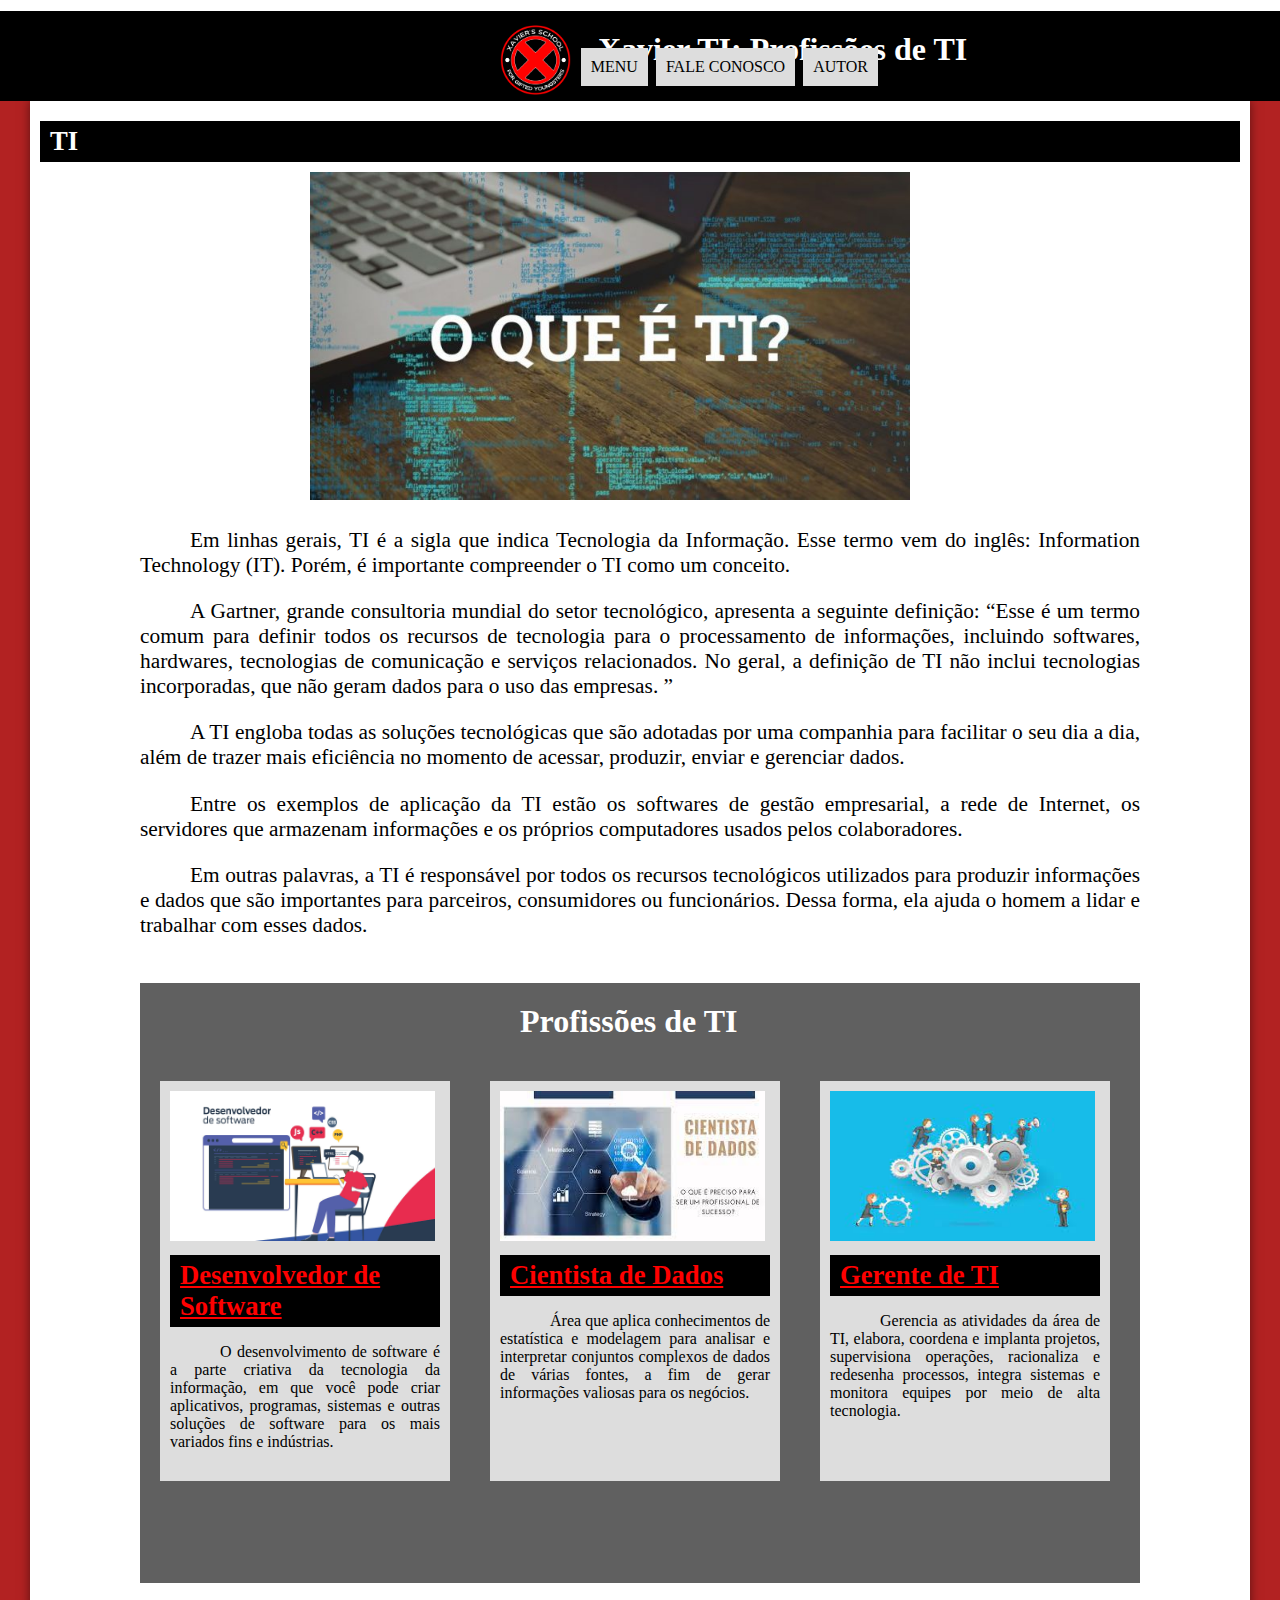
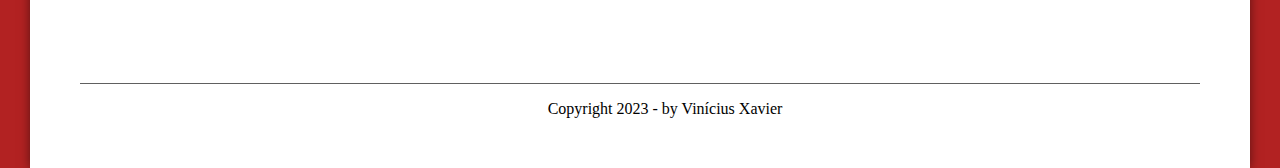
<file: index.html>
<!DOCTYPE html>

<html lang="pt-br">

<head>
    <meta charset="UTF-8">
    <title>Xavier TI</title>
    <link rel="stylesheet" type="text/css" href="inicio.css">
</head>

<body>
    <header id="cabecalho">
        <h1 id="cabeca">Xavier TI: Profissões de TI</h1>
        <img id="icone"  src="xavier.png">
        <nav id="menu">
            <ul>
                <li><a href="index.html">Menu</a></li>
                <li><a href="faleconosco.html">Fale Conosco</a></li>
                <li><a href="autor.html">Autor</a></li>
            </ul>
        </nav>
    </header>

    <section id="background">
        <div id="modelo">
                <h2>TI</h2>
                <img id="oqe" src="oqe.ti.jpg">
            <section id="oqeu">
                <p>Em linhas gerais, TI é a sigla que indica Tecnologia da Informação. Esse termo vem do inglês: Information Technology (IT). Porém, é importante compreender o TI como um conceito.</p>
                <p>A Gartner, grande consultoria mundial do setor tecnológico, apresenta a seguinte definição: “Esse é um termo comum para definir todos os recursos de tecnologia para o processamento de informações, incluindo softwares, hardwares, tecnologias de comunicação e serviços relacionados. No geral, a definição de TI não inclui tecnologias incorporadas, que não geram dados para o uso das empresas. ”</p>
                <p>A TI engloba todas as soluções tecnológicas que são adotadas por uma companhia para facilitar o seu dia a dia, além de trazer mais eficiência no momento de acessar, produzir, enviar e gerenciar dados.</p>
                <p>Entre os exemplos de aplicação da TI estão os softwares de gestão empresarial, a rede de Internet, os servidores que armazenam informações e os próprios computadores usados pelos colaboradores.</p>
                <p>Em outras palavras, a TI é responsável por todos os recursos tecnológicos utilizados para produzir informações e dados que são importantes para parceiros, consumidores ou funcionários. Dessa forma, ela ajuda o homem a lidar e trabalhar com esses dados.</p>
            </section>

            <section id="box">
                <h1 id="prof">Profissões de TI</h1>
                <section id="esquerda">
                    <img src="ds.jpg">
                    <h2><a href="dsoftware.html">Desenvolvedor de Software</a></h2>
                    <p>O desenvolvimento de software é a parte criativa da tecnologia da informação, em que você pode criar aplicativos, programas, sistemas e outras soluções de software para os mais variados fins e indústrias.</p>
                </section>

                <section id="centro">
                    <img src="cd.jpg">
                    <h2><a href="cdados.html">Cientista de Dados</a></h2>
                    <p>Área que aplica conhecimentos de estatística e modelagem para analisar e interpretar conjuntos complexos de dados de várias fontes, a fim de gerar informações valiosas para os negócios.</p>
                </section>

                <section id="direita">
                    <img src="gti.jpg">
                    <h2><a href="gti.html">Gerente de TI</a></h2>
                    <p>Gerencia as atividades da área de TI, elabora, coordena e implanta projetos, supervisiona operações, racionaliza e redesenha processos, integra sistemas e monitora equipes por meio de alta tecnologia.</p>
                </section>
            </section>

            <footer id="rodape">
                <p>Copyright 2023 - by Vinícius Xavier<br>
                </p>

            </footer>

        </div>
    </section>

</body>

</html>
</file>
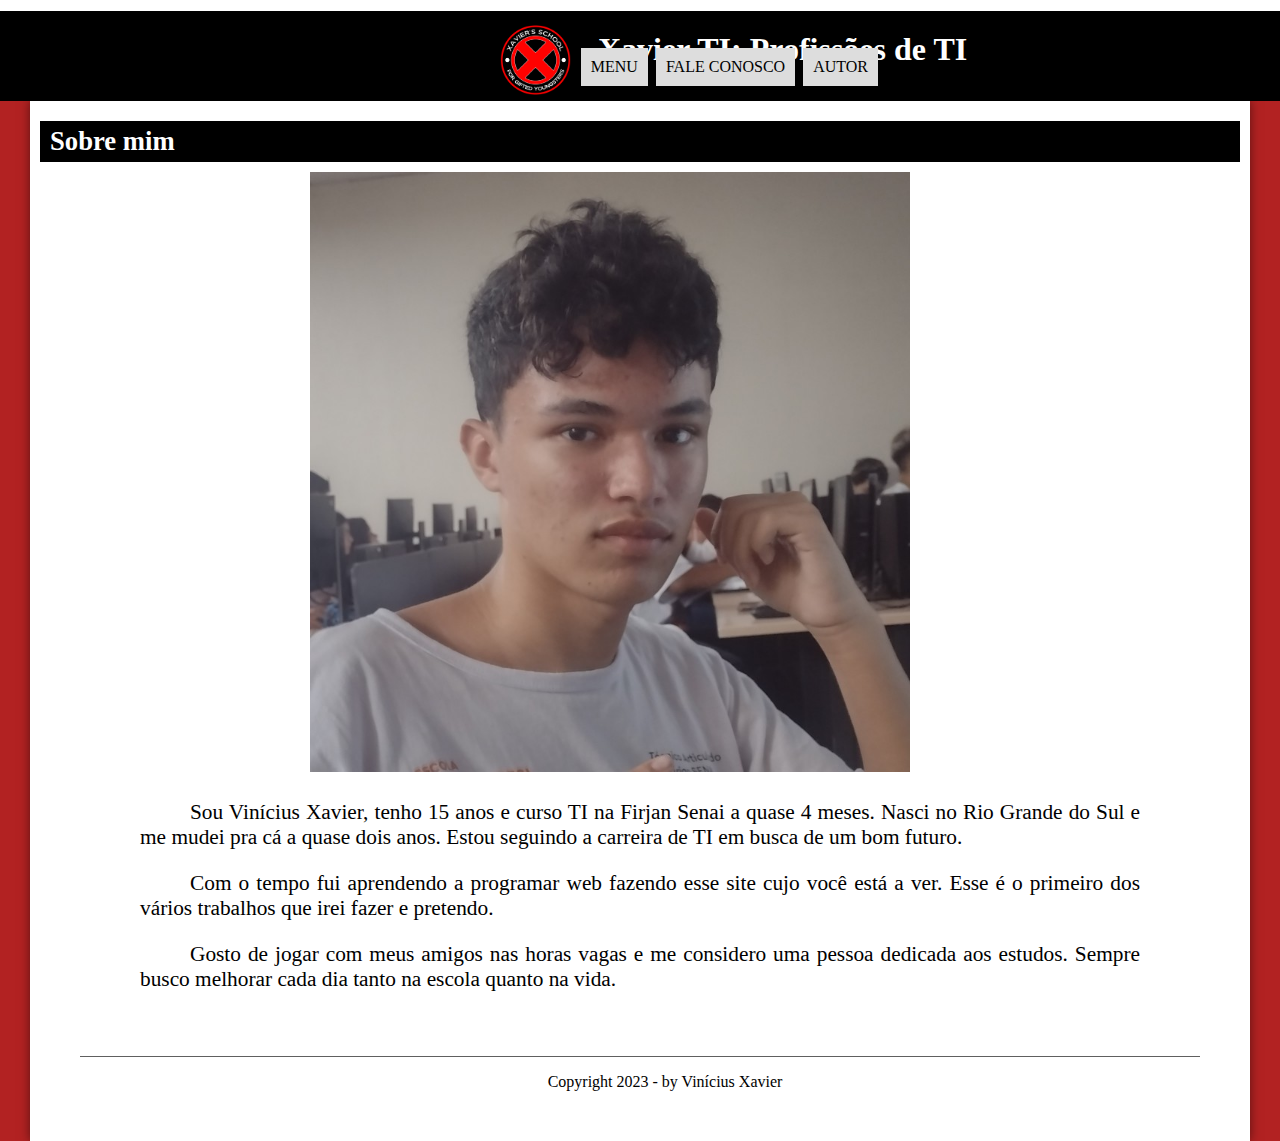
<file: autor.html>
<!DOCTYPE html>

<html lang="pt-br">

<head>
    <meta charset="UTF-8">
    <title>Xavier TI</title>
    <link rel="stylesheet" type="text/css" href="inicio.css">
</head>

<body>
    <header id="cabecalho">
        <h1 id="cabeca">Xavier TI: Profissões de TI</h1>
        <img id="icone"  src="xavier.png">
        <nav id="menu">
            <ul>
                <li><a href="index.html">Menu</a></li>
                <li><a href="faleconosco.html">Fale Conosco</a></li>
                <li><a href="autor.html">Autor</a></li>
            </ul>
        </nav>
    </header>

    <section id="background">
        <div id="modelo">
                <h2>Sobre mim</h2>
                <img id="oqe" src="fei.jpg">
            <section id="oqeu">
                <p>Sou Vinícius Xavier, tenho 15 anos e curso TI na Firjan Senai a quase 4 meses. Nasci no Rio Grande do Sul e me mudei pra cá a quase dois anos. Estou seguindo a carreira de TI em busca de um bom futuro.</p>
                <p>Com o tempo fui aprendendo a programar web fazendo esse site cujo você está a ver. Esse é o primeiro dos vários trabalhos que irei fazer e pretendo.</p>
                <p>Gosto de jogar com meus amigos nas horas vagas e me considero uma pessoa dedicada aos estudos. Sempre busco melhorar cada dia tanto na escola quanto na vida.
                </p>
            </section>

            <footer id="rodape">
                <p>Copyright 2023 - by Vinícius Xavier<br>
                </p>

            </footer>

        </div>
    </section>

</body>

</html>
</file>
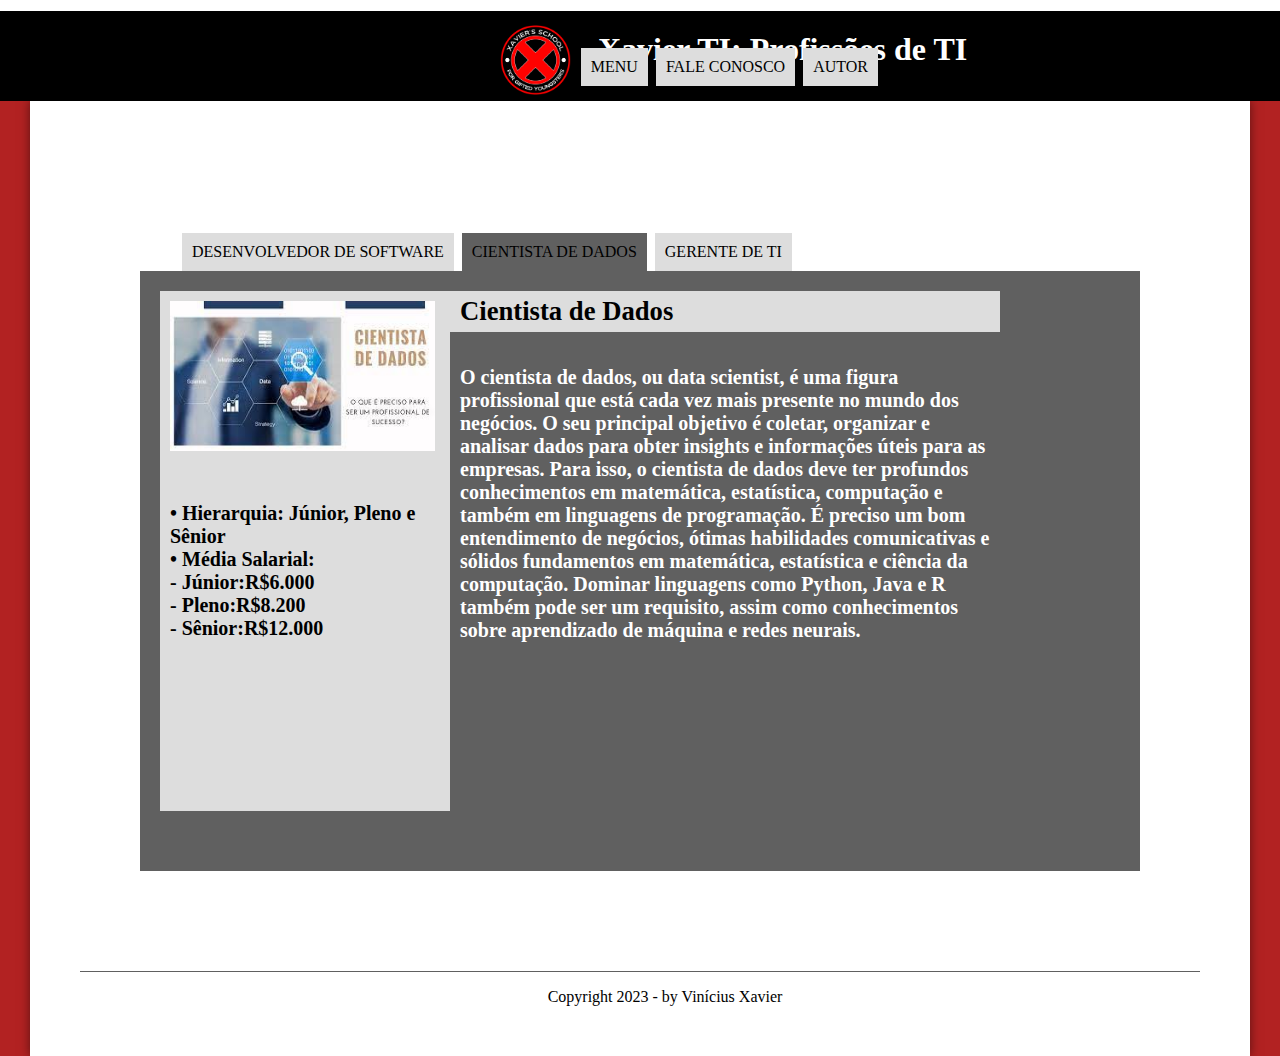
<file: cdados.html>
<!DOCTYPE html>

<html lang="en">

<head>
    <meta charset="UTF-8">
    <title>Cientista de Dados</title>
    <link rel="stylesheet" type="text/css" href="inicio.css">
</head>

<body>

    <header id="cabecalho">
        <h1 id="cabeca">Xavier TI: Profissões de TI</h1>
        <img id="icone"  src="xavier.png">
        <nav id="menu">
            <ul>
                <li><a href="index.html">Menu</a></li>
                <li><a href="faleconosco.html">Fale Conosco</a></li>
                <li><a href="autor.html">Autor</a></li>
            </ul>
        </nav>
    </header>

    <section id="background">
        <div id="modelo">
            <nav id="prof">
                <ul>
                    <li><a href="dsoftware.html">Desenvolvedor de Software</a></li>
                    <li id="contra"><a href="cdados.html">Cientista de Dados</a></li>
                    <li><a href="gti.html">Gerente de TI</a></li>
                </ul>
            </nav>
            <section id="box">
                <section id="esquerdaprof">
                    <img src="cd.jpg">
                    <h6>•	Hierarquia: Júnior, Pleno e Sênior<br>
                    •	Média Salarial:<br>
                         - Júnior:R$6.000<br>
                    	 - Pleno:R$8.200<br>
                         - Sênior:R$12.000</h6>
                </section>

                <section id="direitaprof">
                    <h4>Cientista de Dados</h4>
                    <h5>O cientista de dados, ou data scientist, é uma figura profissional que está cada vez mais presente no mundo dos negócios. O seu principal objetivo é coletar, organizar e analisar dados para obter insights e informações úteis para as empresas. Para isso, o cientista de dados deve ter profundos conhecimentos em matemática, estatística, computação e também em linguagens de programação. É preciso um bom entendimento de negócios, ótimas habilidades comunicativas e sólidos fundamentos em matemática, estatística e ciência da computação. Dominar linguagens como Python, Java e R também pode ser um requisito, assim como conhecimentos sobre aprendizado de máquina e redes neurais.</h5>
                </section>
            </section>

            <footer id="rodape">
                <p>Copyright 2023 - by Vinícius Xavier<br>
                </p>

            </footer>
        </div>
    </section>
</body>
</html>
</file>
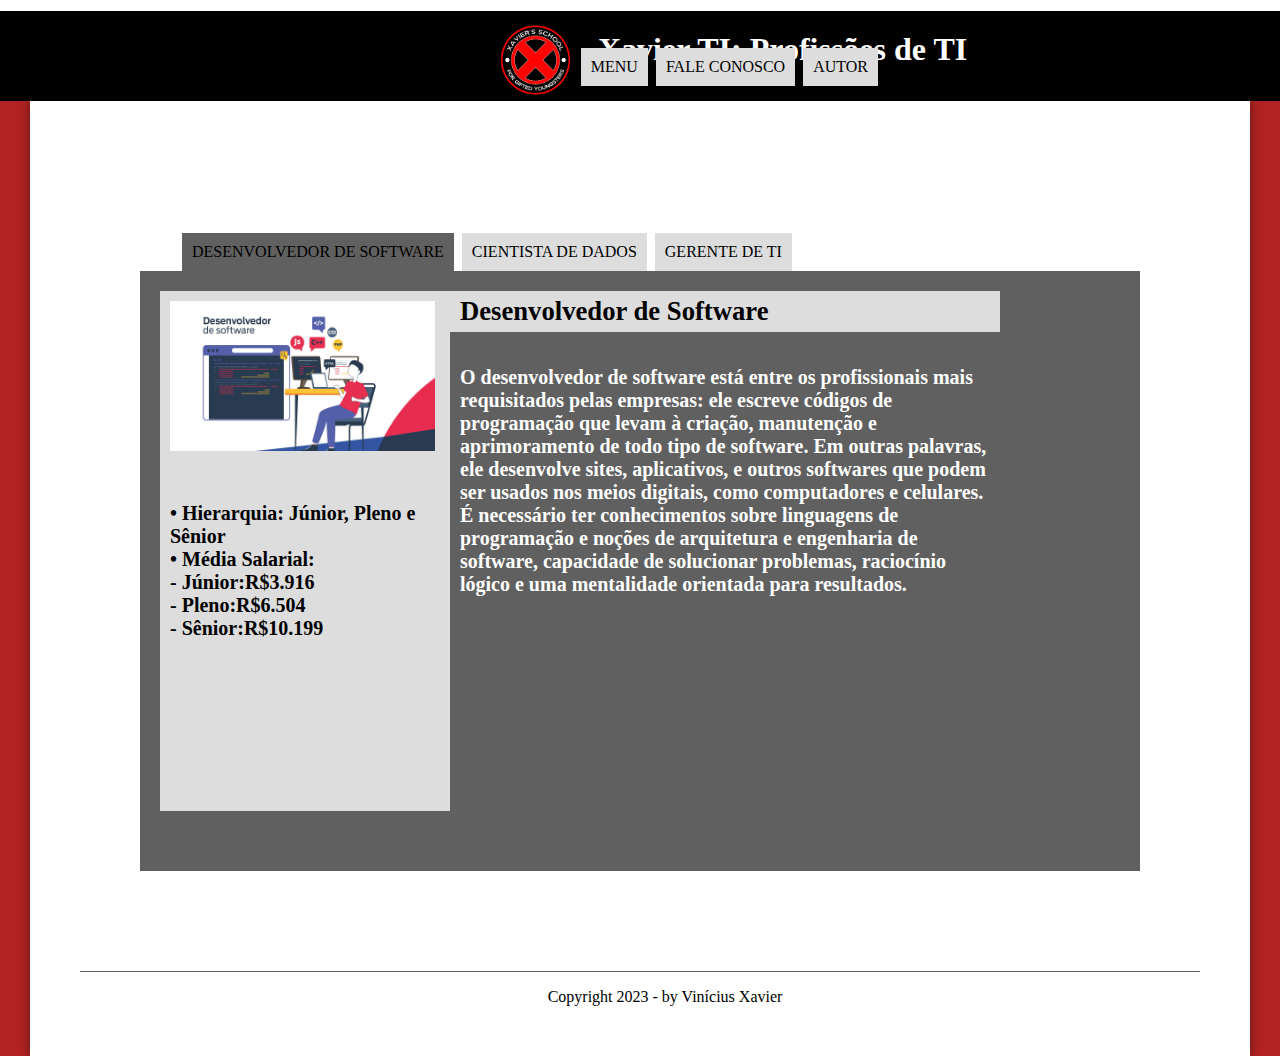
<file: dsoftware.html>
<!DOCTYPE html>

<html lang="en">

<head>
    <meta charset="UTF-8">
    <title>Desenvolvedor de Software</title>
    <link rel="stylesheet" type="text/css" href="inicio.css">
</head>

<body>

    <header id="cabecalho">
        <h1 id="cabeca">Xavier TI: Profissões de TI</h1>
        <img id="icone"  src="xavier.png">
        <nav id="menu">
            <ul>
                <li><a href="index.html">Menu</a></li>
                <li><a href="faleconosco.html">Fale Conosco</a></li>
                <li><a href="autor.html">Autor</a></li>
            </ul>
        </nav>
    </header>

    <section id="background">
        <div id="modelo">
            <nav id="prof">
                <ul>
                    <li id="contra"><a href="dsoftware.html">Desenvolvedor de Software</a></li>
                    <li><a href="cdados.html">Cientista de Dados</a></li>
                    <li><a href="gti.html">Gerente de TI</a></li>
                </ul>
            </nav>
            <section id="box">
                <section id="esquerdaprof">
                    <img src="ds.jpg">
                    <h6>•	Hierarquia: Júnior, Pleno e Sênior<br>
                    •	Média Salarial:<br>
                         - Júnior:R$3.916<br>
                    	 - Pleno:R$6.504<br>
                         - Sênior:R$10.199</h6>
                </section>

                <section id="direitaprof">
                    <h4>Desenvolvedor de Software</h4>
                    <h5>O desenvolvedor de software está entre os profissionais mais requisitados pelas empresas: ele escreve códigos de programação que levam à criação, manutenção e aprimoramento de todo tipo de software. Em outras palavras, ele desenvolve sites, aplicativos, e outros softwares que podem ser usados nos meios digitais, como computadores e celulares. É necessário ter conhecimentos sobre linguagens de programação e noções de arquitetura e engenharia de software, capacidade de solucionar problemas, raciocínio lógico e uma mentalidade orientada para resultados.</h5>
                </section>
            </section>

            <footer id="rodape">
                <p>Copyright 2023 - by Vinícius Xavier<br>
                </p>

            </footer>
        </div>
    </section>
</body>
</html>
</file>
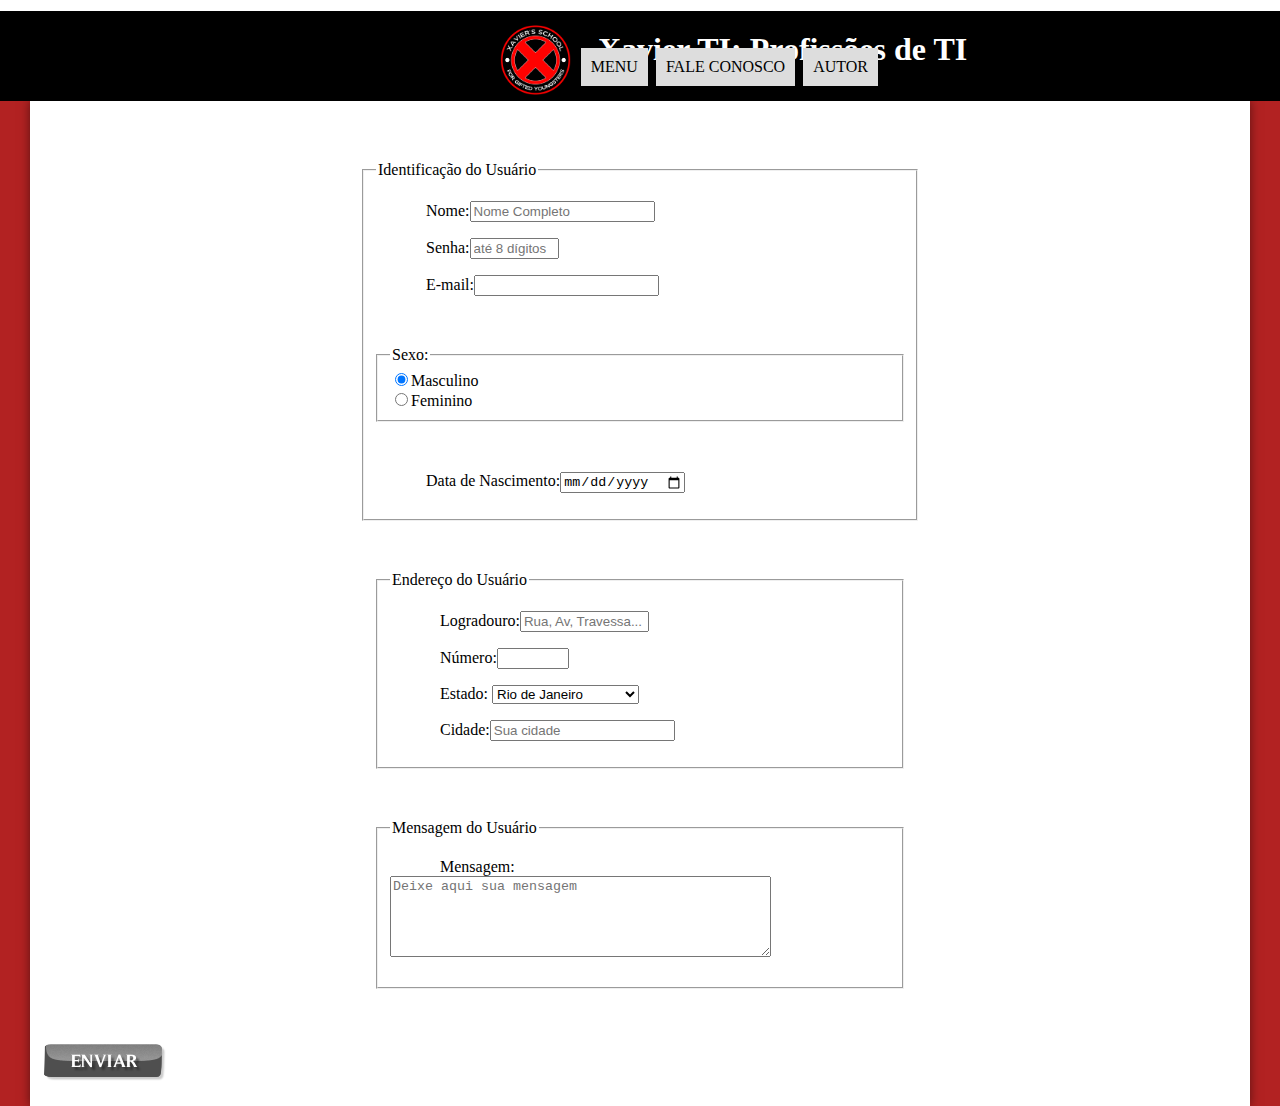
<file: faleconosco.html>
<!DOCTYPE html>
<html lang="en">
<head>
    <meta charset="UTF-8">
    <title>Title</title>
    <link rel="stylesheet" type="text/css" href="inicio.css">
</head>

<body>
    <header id="cabecalho">
        <h1 id="cabeca">Xavier TI: Profissões de TI</h1>
        <img id="icone"  src="xavier.png">
        <nav id="menu">
            <ul>
                <li><a href="index.html">Menu</a></li>
                <li><a href="faleconosco.html">Fale Conosco</a></li>
                <li><a href="autor.html">Autor</a></li>
            </ul>
        </nav>
    </header>
        <section id="background">
            <div id="modelo">
                <form method="post" id="idContato" action="mailto:vini1508@gmail.com" oninput="calc_total()">

                 <fieldset id="idUsuario">
                    <legend>Identificação do Usuário</legend>
                    <p><label for="idNome">Nome:</label><input type="text" name="nNome" id="idNome" size="20" maxlength="40" placeholder="Nome Completo"></p>
                    <p><label for="idSenha">Senha:</label><input type="password" name="nSenha" id="idSenha" size="8" maxlength="8" placeholder="até 8 dígitos"></p>
                    <p><label for="idEmail">E-mail:</label><input type="email" name="nEmail" id="idEmail" size="20" maxlength="40"></p>
                    <fieldset id="idSexo">
                        <legend>Sexo:</legend>
                        <input type="radio" name="nSexo" id="idMasc" checked><label for="idMasc">Masculino</label><br>
                        <input type="radio" name="nSexo" id="idFem"><label for="idFem">Feminino</label>
                    </fieldset>
                    <p><label for="idNasc">Data de Nascimento:</label><input type="date" name="nNasc" id="idNasc"></p>
                </fieldset>

                <fieldset id="idEndereco">
                    <legend>Endereço do Usuário</legend>
                    <p><label for="idRua">Logradouro:</label><input type="text" name="nRua" id="idRua" size="13" maxlength="80" placeholder="Rua, Av, Travessa..."></p>
                    <p><label for="idNum">Número:</label><input type="number" name="nNum" id="idNum" min="0" max="9999"></p>
                    <p><label for="idEst">Estado:</label>
                        <select name="nEst" id="idEst">
                            <optgroup label="Região Sudeste">
                                <option value="RJ">Rio de Janeiro</option>
                                <option value="SP">São Paulo</option>
                                <option value="ES">Espírito Santo</option>
                                <option value="MG">Minas Gerais</option>
                            </optgroup>

                            <optgroup label="Região Sul">
                                <option value="PR">Paraná</option>
                                <option value="SC">Santa Catarina</option>
                                <option value="RS">Rio Grande do Sul</option>
                            </optgroup>
                        </select>
                    </p>
                    <p><label for="idCid">Cidade:</label><input type="text" name="nCid" id="idCid" size="20" maxlength="40" placeholder="Sua cidade" list="cidades">
                        <datalist id="cidades">
                            <option value="Rio de Janeiro"></option>
                            <option value="Nova Iguaçu"></option>
                            <option value="Niterói"></option>
                            <option value="Belford Roxo"></option>
                        </datalist>
                    </p>
                </fieldset>

                <fieldset id="idMensagem">
                    <legend>Mensagem do Usuário</legend>
                    <p><label for="idMsg">Mensagem:</label>
                        <textarea name="nMsg" id="idMsg" cols="45" rows="5" maxlength="250" placeholder="Deixe aqui sua mensagem"></textarea>
                    </p>
                </fieldset>

                                <input type="image" src="botao-enviar.png" name="nEnviar">
             </form>
            </div>
        </section>
</body>
</html>
</file>
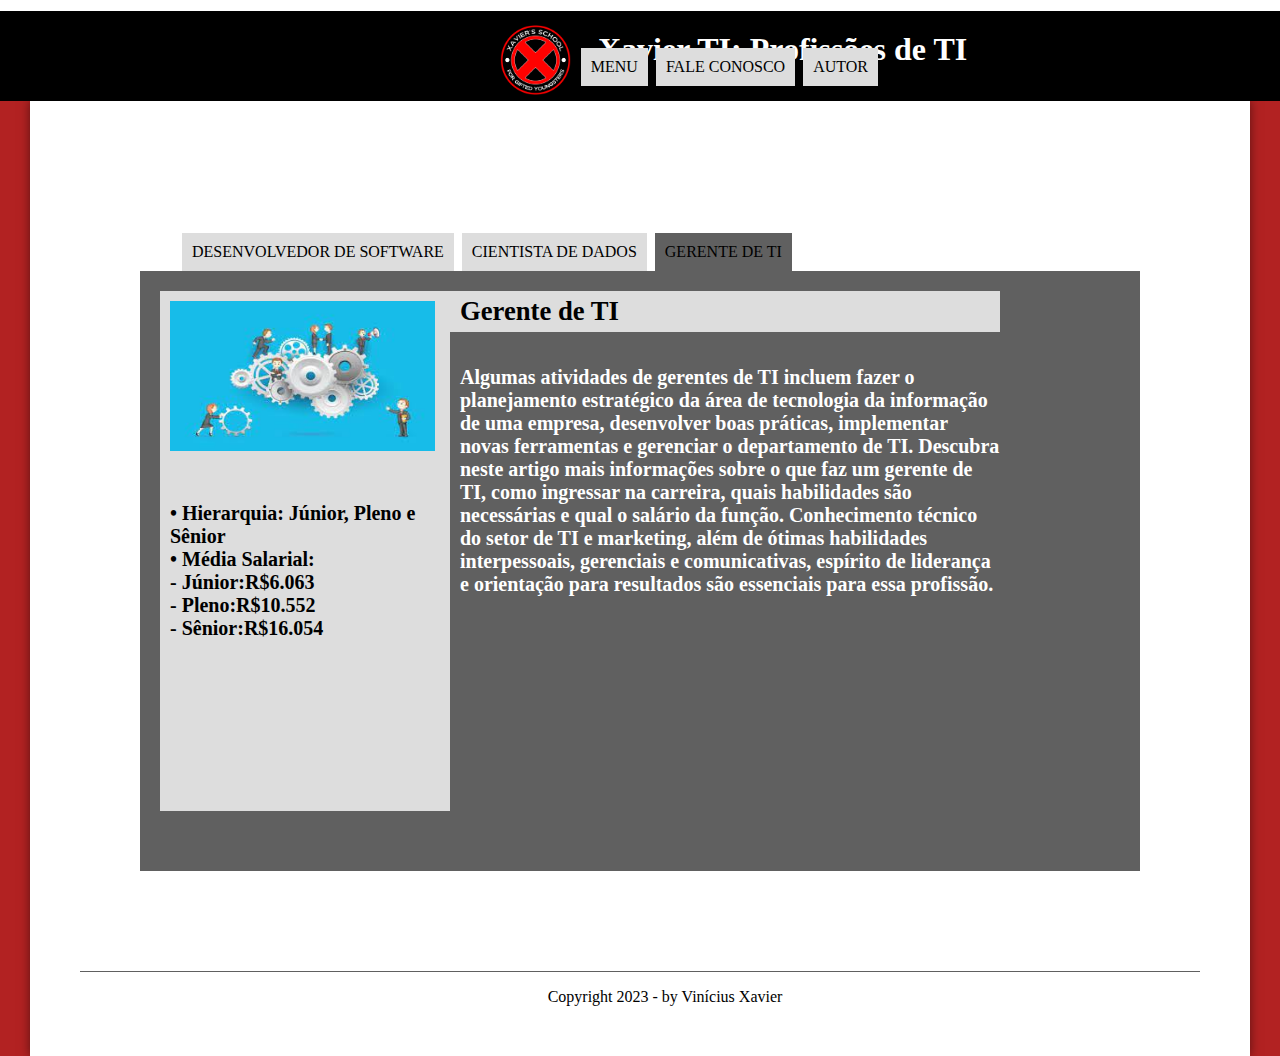
<file: gti.html>
<!DOCTYPE html>

<html lang="en">

<head>
    <meta charset="UTF-8">
    <title>Gerente de TI</title>
    <link rel="stylesheet" type="text/css" href="inicio.css">
</head>

<body>

    <header id="cabecalho">
        <h1 id="cabeca">Xavier TI: Profissões de TI</h1>
        <img id="icone"  src="xavier.png">
        <nav id="menu">
            <ul>
                <li><a href="index.html">Menu</a></li>
                <li><a href="faleconosco.html">Fale Conosco</a></li>
                <li><a href="autor.html">Autor</a></li>
            </ul>
        </nav>
    </header>

    <section id="background">
        <div id="modelo">
            <nav id="prof">
                <ul>
                    <li><a href="dsoftware.html">Desenvolvedor de Software</a></li>
                    <li><a href="cdados.html">Cientista de Dados</a></li>
                    <li id="contra"><a href="gti.html">Gerente de TI</a></li>
                </ul>
            </nav>
            <section id="box">
                <section id="esquerdaprof">
                    <img src="gti.jpg">
                    <h6>•	Hierarquia: Júnior, Pleno e Sênior<br>
                    •	Média Salarial:<br>
                         - Júnior:R$6.063<br>
                    	 - Pleno:R$10.552<br>
                         - Sênior:R$16.054</h6>
                </section>

                <section id="direitaprof">
                    <h4>Gerente de TI</h4>
                    <h5>Algumas atividades de gerentes de TI incluem fazer o planejamento estratégico da área de tecnologia da informação de uma empresa, desenvolver boas práticas, implementar novas ferramentas e gerenciar o departamento de TI. Descubra neste artigo mais informações sobre o que faz um gerente de TI, como ingressar na carreira, quais habilidades são necessárias e qual o salário da função. Conhecimento técnico do setor de TI e marketing, além de ótimas habilidades interpessoais, gerenciais e comunicativas, espírito de liderança e orientação para resultados são essenciais para essa profissão.</h5>
                </section>
            </section>

            <footer id="rodape">
                <p>Copyright 2023 - by Vinícius Xavier<br>
                </p>

            </footer>
        </div>
    </section>
</body>
</html>
</file>
<file: inicio.css>
@charset "UTF-8";

section#background {
    background-color: #B22222;
    width: auto;
    height: auto;
    margin: -10px;
}

div#modelo {
    position: relative;
    background-color: white;
    width: 1200px;
    height: auto;
    margin: 0px auto 0px auto;
    box-shadow: 0px 0px 10px rgba(0,0,0, 0.5);
    padding: 10px;
}

header#cabecalho {
    border-bottom: 0px #606060 solid;
    height: 100px;
    background-color: black;
    top: 5px;
    margin: -10px -10px auto -10px;
}

img#icone {
    height: 100px;
    position: absolute;
    top: 10px;
    left: 500px;
}

p {
    text-align: justify;
    text-indent: 50px;
    color: black;
}

h1 {
    color: white;
    padding-top: 20px;
}

h1#cabeca {
    text-align: justify;
    text-indent: 600px;
}

h1#prof {
    text-align: justify;
    text-indent: 380px;
    font-size: 24pt;
}

h2 {
    font-size: 20pt;
    color: white;
    background-color: black;
    padding: 5px 0px 5px 10px;
    margin: 10px auto 10px auto;
}

section#box {
    display: block;
    background-color: #606060;
    width: 1000px;
    margin: 0px 100px 100px 100px;
    height: 600px;
}

section#box a {
    color: red;
}

section#box a:hover {
    color: white;
}

section#esquerda {
    display: block;
    background-color: #ddd;
    margin: 20px;
    width: 270px;
    height: 380px;
    float: left;
    padding: 10px;
}

section#centro {
    display: block;
    background-color: #ddd;
    margin: 20px;
    width: 270px;
    height: 380px;
    float: left;
    padding: 10px;
}

section#direita {
    display: block;
    background-color: #ddd;
    margin: 20px;
    width: 270px;
    height: 380px;
    float: left;
    padding: 10px;
}

section img {
    height: 150px;
    width: 265px;
}

nav#menu {
    display: block;
}

nav#menu ul {
    list-style: none;
    text-transform: uppercase;
    position: absolute;
    top: 30px;
    right: 400px;
}

nav#menu li {
    display: inline-block;
    background-color: #ddd;
    padding: 10px;
    margin: 2px;
    transition: background-color 1.5s;
}

nav#menu li:hover {
    background-color: #606060;
}

nav#menu h1 {
    display: none;
}

nav#menu a {
    color: #000;
    text-decoration: none;
}

nav#menu a:hover {
    color: #fff;
    text-decoration: underline;
}

footer#rodape {
    clear: both;
    border-top: 1px solid #606060;
    margin: 40px;
}

footer#rodape p {
    text-align: center;
}

section#oqeu {
    display: block;
    padding: 2px 100px 2px 100px;
}

section#oqeu p {
    font-size: 16pt;
}

img#oqe {
    position: relative;
    right: -270px;
    width: 600px;
    height: auto;
}

section#esquerdaprof {
    display: block;
    background-color: #ddd;
    margin: 20px 0px 20px 20px;
    width: 270px;
    height: 500px;
    float: left;
    padding: 10px;
}

section#direitaprof {
    display: block;
    width: 540px;
    height: auto;
    float: left;
    padding: 10px;
    margin-left: 0px;
}

h4 {
    font-size: 20pt;
    color: black;
    background-color: #ddd;
    padding: 5px 0px 5px 10px;
    margin: 10px auto 0px -10px;
}

h5 {
   font-size: 15pt;
   color: white;
}

h6 {
    font-size: 15pt;
    color: black;
}

nav#prof {
    display: block;
}

nav#prof ul {
    list-style: none;
    text-transform: uppercase;
    position: relative;
    right: -100px;
    margin: 120px auto -2px auto;
}

nav#prof li {
    display: inline-block;
    background-color: #ddd;
    padding: 10px;
    margin: 2px;
    transition: background-color 1.5s;
}

nav#prof li#contra {
    background-color: #606060;
}

nav#prof li:hover {
    background-color: #606060;
}

nav#prof h1 {
    display: none;
}

nav#prof a {
    color: #000;
    text-decoration: none;
}

nav#prof a:hover {
    color: #fff;
    text-decoration: underline;
}

fieldset {
    width: 500px;
    margin: 50px auto 50px auto;
}
</file>
